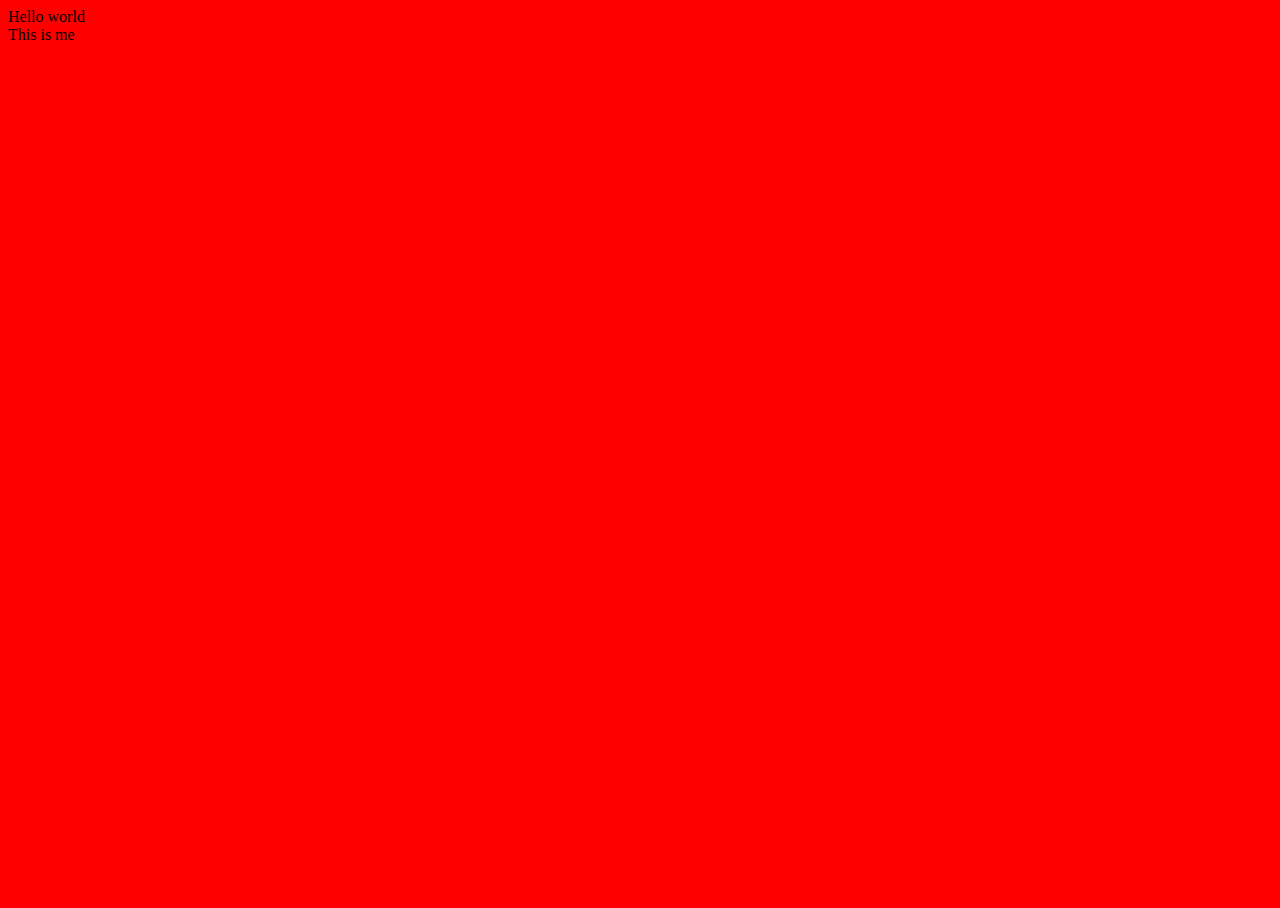
<file: JS_Browser_chapter-6/index.html>
<!DOCTYPE html>
<html>

<head>
  <meta charset="utf-8">
  <meta name="viewport" content="width=device-width">
  <title>replit</title>
  <link href="style.css" rel="stylesheet" type="text/css" /><!--including the css file-->
</head>

<body>
  Hello world
  <div>This is me</div>
  <script src="script.js"></script> <!--including javascript file -->

  <!--
  comment
  -->
  <script src="script.js" theme="blue" defer></script>
</body>

</html>
</file>
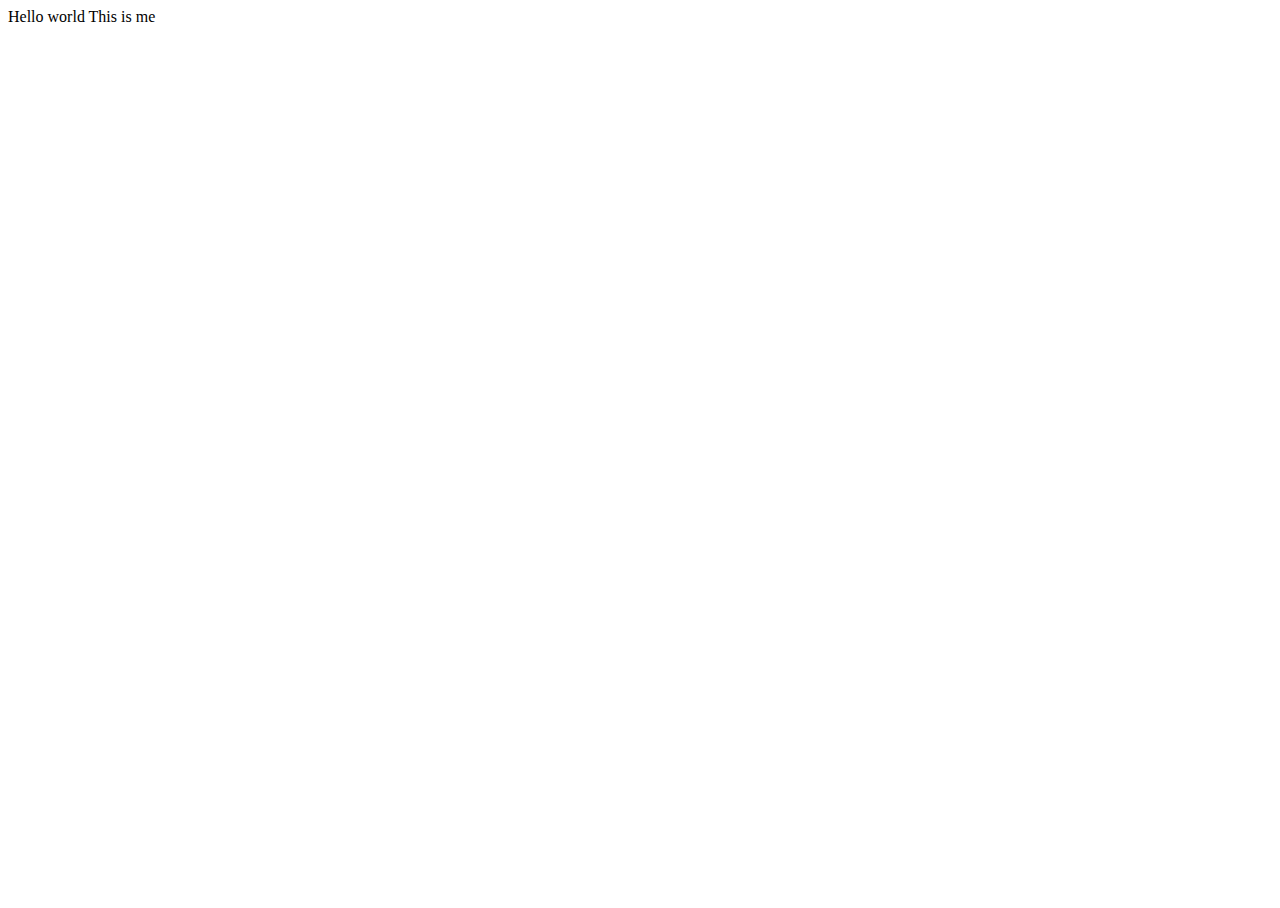
<file: v-31_chapter-7_walking-the-Dom/index.html>
<!DOCTYPE html>
<html>

<head>
  <meta charset="utf-8">
  <meta name="viewport" content="width=device-width">
  <title>replit</title>
  <link href="index.css" rel="stylesheet" type="text/css" />
  <script src="index.js"></script>
</head>


<body>
  Hello world
  <span>This is me</span>

  
</body>

</html>
</file>
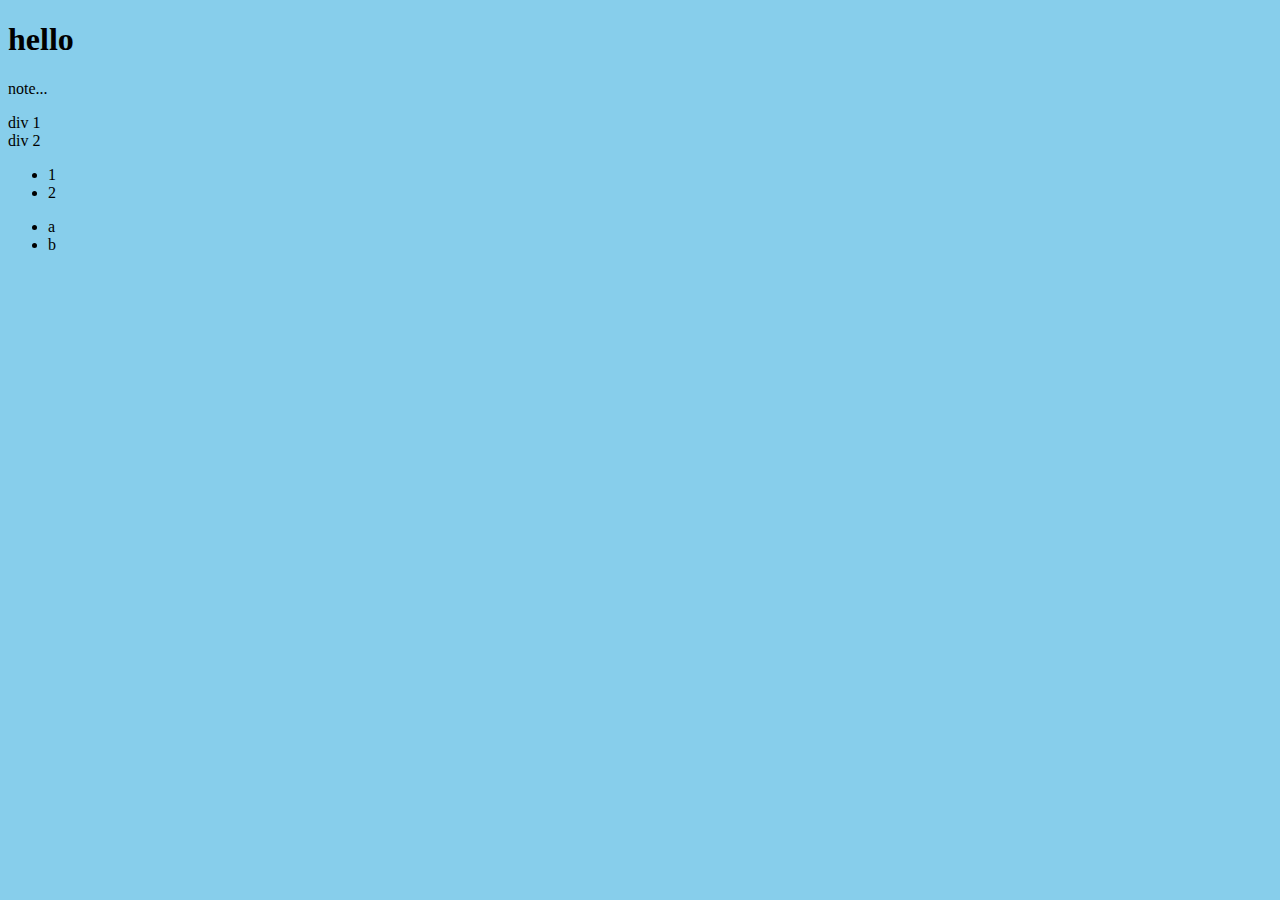
<file: v-32_Chapter-7_AccessingChildrenOfAnElements/index.html>
<!DOCTYPE html>
<html lang="en">
  <head>
    <meta charset="UTF-8" />
    <meta name="viewport" content="width=device-width, initial-scale=1.0" />
    <title>accessing-child-class-of-an-object</title>
    <link rel="stylesheet" href="style.css" />
  </head>
  <body>
    <script src="script.js"></script>
    <header>
      <!--header is parent of h1 , p -->
      <h1>hello</h1>
      <!-- h1 , p is child of header and siblings of each other -->
      <p>note...</p>
    </header>
    <main>
      <!-- main is parent of div -->
      <div>div 1</div>
      <!-- div is child of main and siblings of each other -->
      <div>div 2</div>
    </main>
    <footer>
      <!--footer is parent of ul -->
      <ul>
        <!-- ul is child of footer , parent of li and siblings of each other -->
        <li>1</li>
        <!-- li is child of ul and siblings of each other -->
        <li>2</li>
      </ul>
      <ul>
        <!-- ul is child of footer, parent of li and siblings of each other -->
        <li>a</li>
        <!-- li is child of ul and siblings of each other -->
        <li>b</li>
      </ul>
    </footer>
  </body>
</html>
</file>
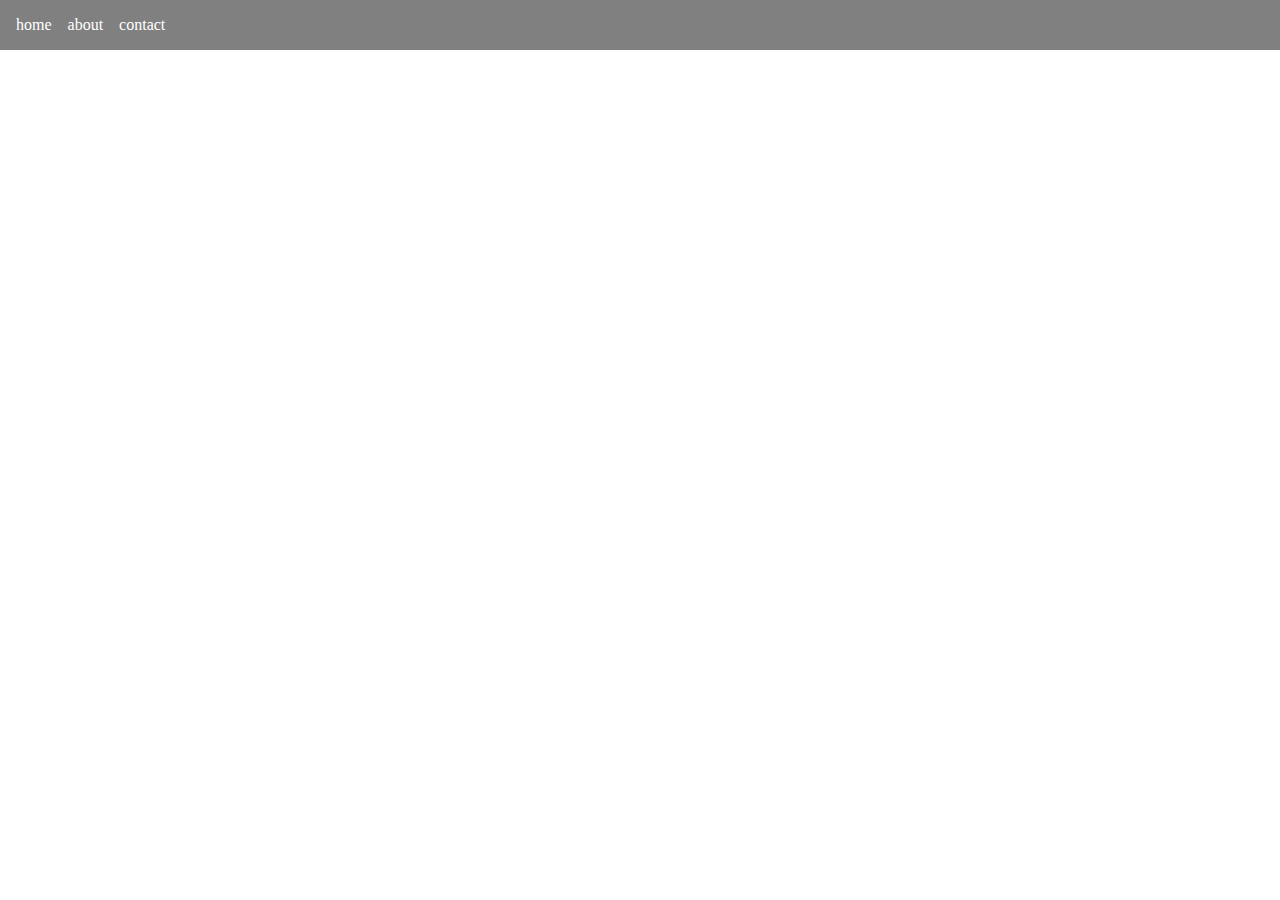
<file: v-34_chapter-7_Element-only-navigation/index.html>
<!DOCTYPE html>
<html lang="en">
  <head>
    <meta charset="UTF-8" />
    <meta name="viewport" content="width=device-width, initial-scale=1.0" />
    <title>Element only navigation</title>
    <link rel="stylesheet" href="style.css" />
  </head>
  <body>
    <ul>
      <li>home</li>
      <li>about</li>
      <li>contact</li>
    </ul>
    <script src="script.js"></script>
  </body>
</html>
</file>
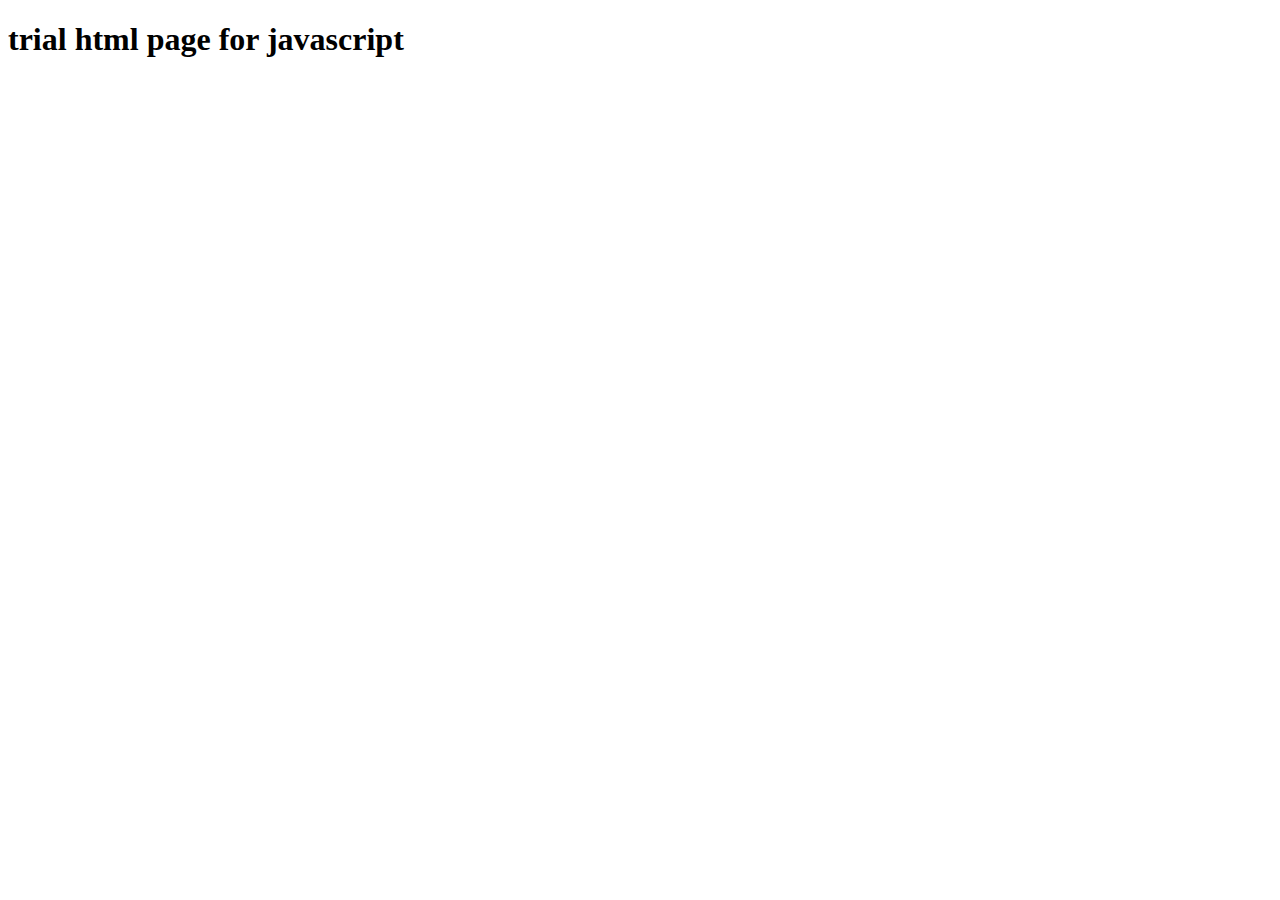
<file: Trail.html>
<!DOCTYPE html>
<html lang="en">
<head>
    <meta charset="UTF-8">
    <meta name="viewport" content="width=device-width, initial-scale=1.0">
    <title>Document</title>
</head>
<body>
    
    <h1> trial html page for javascript</h1>
</body>
</html>
    <script>
        
let age = prompt("enter your age");

console.log(typeof age);

console.log(age);

age = parseInt(age); // parseint is use to convert string into number
console.log(age);

if(age <= 18){
    console.log("your are not aligible");
}


else if(age > 18){
    console.log("you are aligible");
}

else{
    console.log("invalid input");
}

let input = prompt("enter any string");
 
if( input === "hello"){
    console.log("hello world");
}



else{
    console.log("good byee");
    console.log("better luck next time");
}




    </script>
</file>
<file: JS_Browser_chapter-6/style.css>
html, body {
    height: 100%;
    width: 100%;
    background: red;
  }
</file>
<file: v-31_chapter-7_walking-the-Dom/index.css>
html, body {
    height: 100%;
    width: 100%;
  }
</file>
<file: v-32_Chapter-7_AccessingChildrenOfAnElements/style.css>
body {
  background: skyblue;
}
</file>
<file: v-34_chapter-7_Element-only-navigation/style.css>
body {
  margin: 0;
  padding: 0;
}

ul {
  display: flex;
  list-style: none;
  gap: 1em;
  background-color: gray;
  margin: 0;
  padding: 1em;
}

li {
  color: white;
}
</file>
